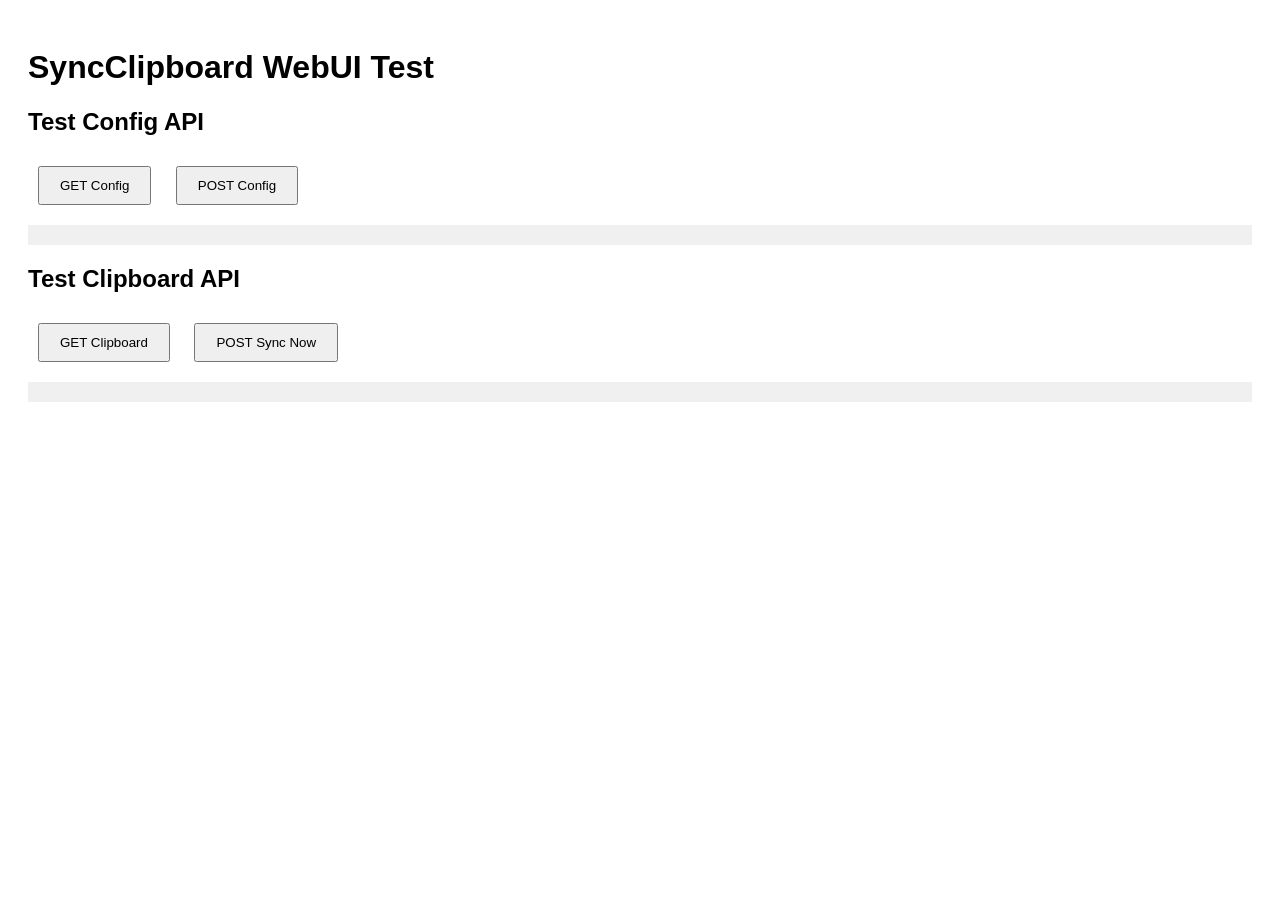
<file: test_webui.html>
<!DOCTYPE html>
<html>
<head>
    <meta charset="UTF-8">
    <title>Test WebUI</title>
    <style>
        body { font-family: Arial; padding: 20px; }
        button { padding: 10px 20px; margin: 10px; }
        .result { margin: 10px 0; padding: 10px; background: #f0f0f0; }
    </style>
</head>
<body>
    <h1>SyncClipboard WebUI Test</h1>
    
    <h2>Test Config API</h2>
    <button onclick="testGetConfig()">GET Config</button>
    <button onclick="testSaveConfig()">POST Config</button>
    <div id="configResult" class="result"></div>
    
    <h2>Test Clipboard API</h2>
    <button onclick="testGetClipboard()">GET Clipboard</button>
    <button onclick="testSyncNow()">POST Sync Now</button>
    <div id="clipboardResult" class="result"></div>
    
    <script>
        const API_BASE = 'http://localhost:8965';
        
        async function testGetConfig() {
            try {
                const response = await fetch(`${API_BASE}/api/config`);
                const data = await response.json();
                document.getElementById('configResult').textContent = 
                    'GET Config: ' + JSON.stringify(data, null, 2);
            } catch (err) {
                document.getElementById('configResult').textContent = 
                    'Error: ' + err.message;
            }
        }
        
        async function testSaveConfig() {
            try {
                const config = {
                    accounts: [{
                        id: 'test-account-1',
                        name: 'Test Account',
                        url: 'https://test.example.com/dav/',
                        username: 'testuser',
                        password: 'testpass',
                        created: Math.floor(Date.now() / 1000)
                    }],
                    active_account_id: 'test-account-1',
                    sync_interval: 120,
                    enabled: true
                };
                
                const response = await fetch(`${API_BASE}/api/config`, {
                    method: 'POST',
                    headers: { 'Content-Type': 'application/json' },
                    body: JSON.stringify(config)
                });
                
                const result = await response.json();
                document.getElementById('configResult').textContent = 
                    'POST Config: ' + JSON.stringify(result, null, 2) + 
                    '\n\nSent: ' + JSON.stringify(config, null, 2);
            } catch (err) {
                document.getElementById('configResult').textContent = 
                    'Error: ' + err.message;
            }
        }
        
        async function testGetClipboard() {
            try {
                const response = await fetch(`${API_BASE}/api/clipboard`);
                const data = await response.json();
                document.getElementById('clipboardResult').textContent = 
                    'GET Clipboard: ' + JSON.stringify(data, null, 2);
            } catch (err) {
                document.getElementById('clipboardResult').textContent = 
                    'Error: ' + err.message;
            }
        }
        
        async function testSyncNow() {
            try {
                const response = await fetch(`${API_BASE}/api/sync/now`, {
                    method: 'POST'
                });
                const data = await response.json();
                document.getElementById('clipboardResult').textContent = 
                    'POST Sync Now: ' + JSON.stringify(data, null, 2);
            } catch (err) {
                document.getElementById('clipboardResult').textContent = 
                    'Error: ' + err.message;
            }
        }
    </script>
</body>
</html>
</file>
